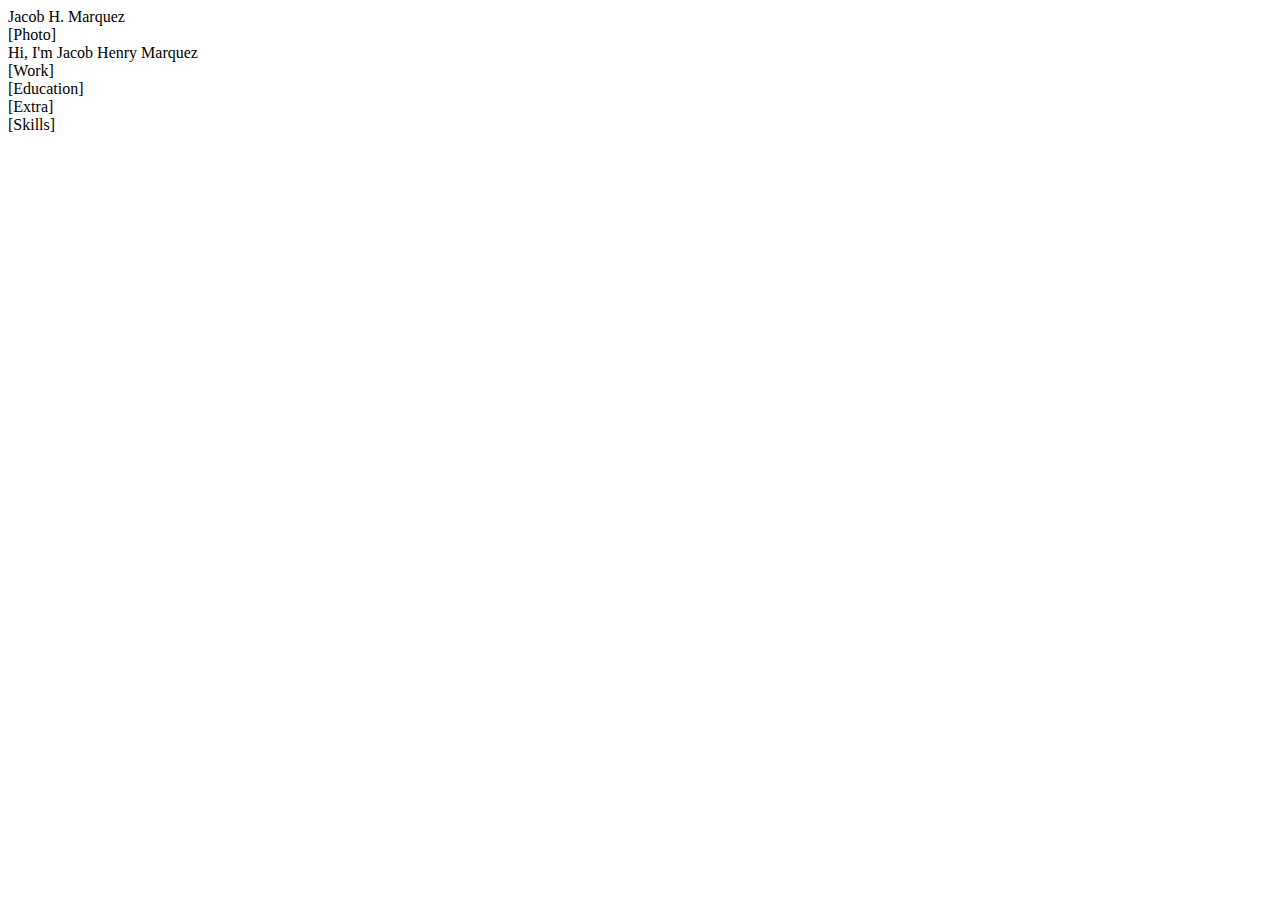
<file: templates/resume.html>
<!DOCTYPE html>
<html lang="en">

<head>

    <meta charset="utf-8">
    <meta http-equiv="X-UA-Compatible" content="IE=edge">
    <meta name="viewport" content="width=device-width, initial-scale=1, shrink-to-fit=no">
    <meta name="description" content="">
    <meta name="author" content="">
</head>

<body>
    <!-- Page Wrapper -->
    <main class="wrapper">
        <!-- Content Wrapper -->
        <div id="content-wrapper" class="d-flex flex-column">
            <!-- Main Content -->
            <div id="content">
                <article class="resume">
                    <section class="grid-area name">Jacob H. Marquez</section>
                    <section class="grid-area photo">[Photo]</section>
                    <section class="grid-area about">Hi, I'm Jacob Henry Marquez</section>
                    <section class="grid-area work">[Work]</section>
                    <section class="grid-area education">[Education]</section>
                    <section class="grid-area extra">[Extra]</section>
                    <section class="grid-area skills">[Skills]</section>
                </article>
            </div>
        </div>
    </main>
    <script src="https://code.jquery.com/jquery-3.6.0.min.js"
        integrity="sha256-/xUj+3OJU5yExlq6GSYGSHk7tPXikynS7ogEvDej/m4=" crossorigin="anonymous"></script>
    <script src="https://cdn.jsdelivr.net/npm/bootstrap@5.1.0/dist/js/bootstrap.bundle.min.js"
        integrity="sha384-U1DAWAznBHeqEIlVSCgzq+c9gqGAJn5c/t99JyeKa9xxaYpSvHU5awsuZVVFIhvj" crossorigin="anonymous">
    </script>
</body>

</html>
</file>
